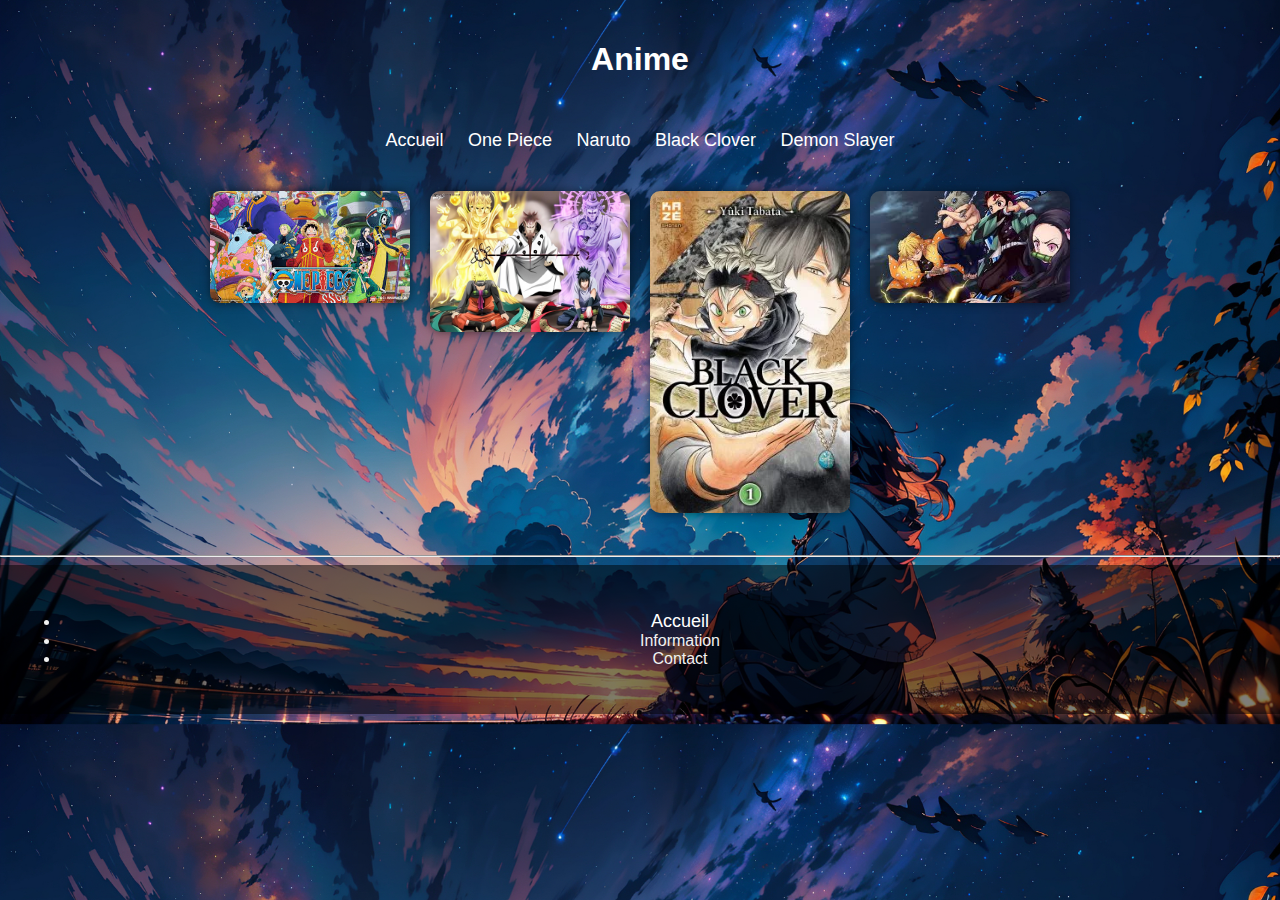
<file: Fansite/index.html>
<!DOCTYPE html>
<html lang="fr">
<head>
    <meta charset="UTF-8">
    <meta name="viewport" content="width=device-width, initial-scale=1.0">
    <link rel="stylesheet" href="style.css">
    <title>Anime</title>
    <style>
        body {
            font-family: Arial, sans-serif;
            margin: 0;
            padding: 0;
            margin: 0;
            padding: 0;
            font-family: Arial, sans-serif;
            background-image: url('images/anime-1952x1120.jpg') ;  
            background-size: cover;
            background-position: center;
            color: white;
        }
        header {
            /*background-color: #333;*/
            color: #fff;
            text-align: center;
            padding: 20px 0;
        }
        nav {
            /*background-color: #444;*/
            text-align: center;
            padding: 10px 0;
        }
        nav a {
            color: #fff;
            text-decoration: none;
            margin: 0 10px;
            font-size: 18px;
        }
        .anime-list {
            display: flex;
            justify-content: center;
            flex-wrap: wrap;
            padding: 20px;
        }
        .anime-list img {
            width: 200px;
            margin: 10px;
            border-radius: 10px;
            box-shadow: 0 0 10px rgba(0, 0, 0, 0.5);
        }
    </style>
</head>
<body>
    <header>
        <h1>Anime</h1>
    </header>
    <nav >
        <div>
            <a href="index.html">Accueil</a>
            <a href="one-piece.html">One Piece</a>
            <a href="naruto.html">Naruto</a>
            <a href="black-clover.html">Black Clover</a>
            
            <a href="demon-slayer.html">Demon Slayer</a>
            <!-- <a href="jujutsu-kaisen.html">Jujutsu Kaisen</a> -->
        </div>
    </nav>
    <div class="anime-list">
        <a href="one-piece.html"><img src="images/one-piece-2024.jpeg" alt="One Piece"></a>
        <a href="naruto.html"><img src="images/narutou-background.jpeg" alt="Naruto"</a>
        <a href="black-clover.html"><img src="images/black_clover_4742.webp" alt="Black Clover" ></a>
        
        <a href="demon-slayer.html"><img src="images/demon-slayer-grop.jpeg" alt="Demon Slayer" ></a>
        <!-- <a href="jujutsu-kaisen.html"><img src="images/grop-jujutsu-kaisen.jpeg" alt="Jujutsu Kaisen"></a> -->
    </div>
    <hr>
    <div class="Fansite">
        <footer>
            <nav>
                <ul>
                    <li>
                        <a href="index.html">
                            Accueil
                        </a>
                    </li>
                    <li>
                        Information
                    </li>
                    <li>
                        Contact
                    </li>
                </ul>
            </nav>
        </footer>
    </div>
</body>
</html>
</file>
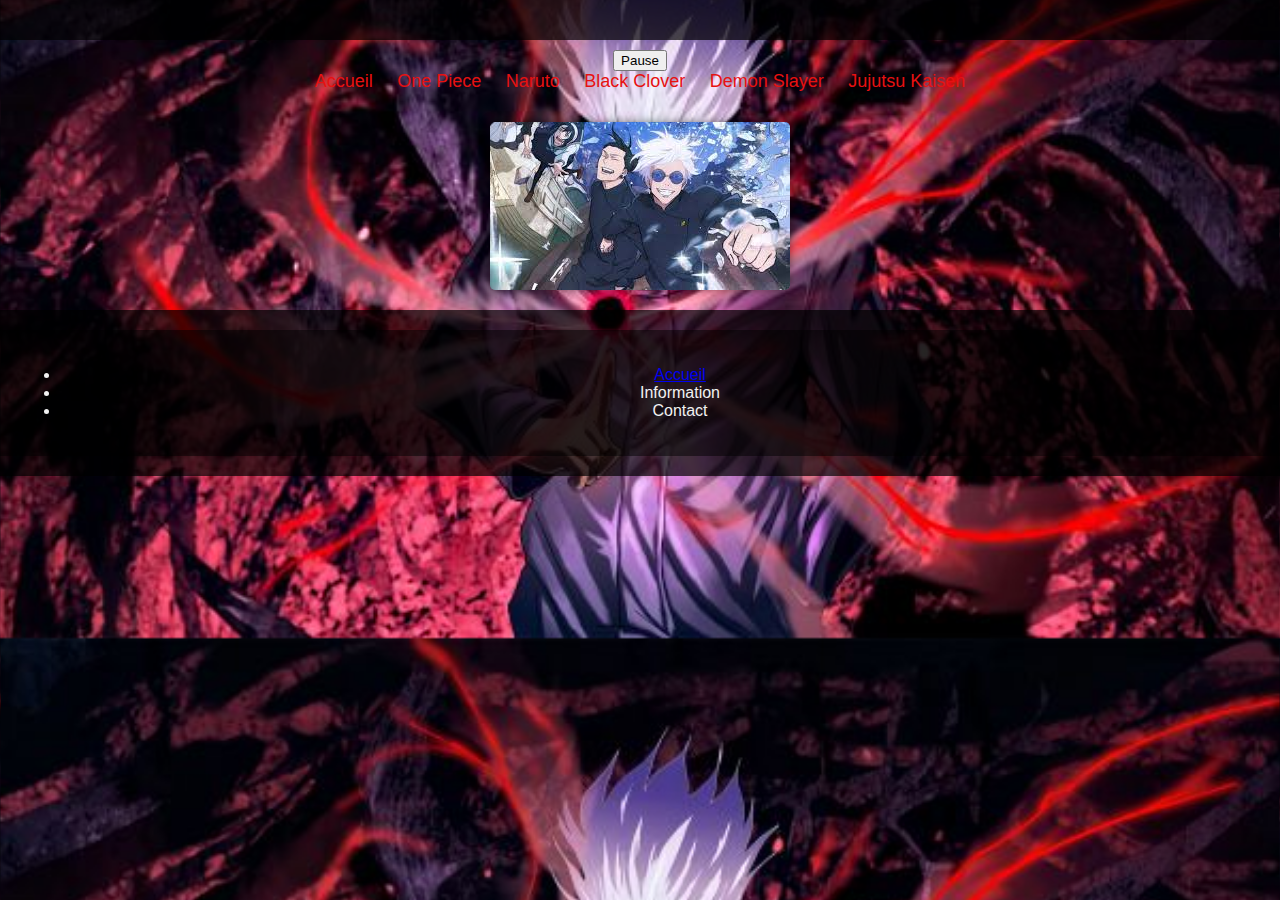
<file: Fansite/Jujutsu-Kaisen.html>
<!DOCTYPE html>
<html lang="en">
<head>
    <meta charset="UTF-8">
    <meta name="viewport" content="width=device-width, initial-scale=1.0">
    <link rel="stylesheet" href="style.css">
    <title>Jujutsu Kaisen</title>


    <style>
        body {
            font-family: Arial, sans-serif;
            margin: 0;
            padding: 0;
            background-image: url('images/jujitsu-qaisten.jpg');
            background-size: cover;
            background-position: center;
            color: #fff;
        }
        header {
            background-color: rgba(0, 0, 0, 0.7);
            text-align: center;
            padding: 20px 0;
        }
        h1 {
            margin: 0;
        }
        .container {
            max-width: 800px;
            margin: 20px auto;
            padding: 20px;
            background-color: rgba(0, 0, 0, 0.7);
            border-radius: 10px;
        }
        p {
            line-height: 1.6;
        }
        img {
            max-width: 100%;
            height: auto;
            display: block;
            margin: 20px auto;
            border-radius: 5px;
            box-shadow: 0 0 10px rgba(0, 0, 0, 0.5);
        }
        .Fansite
        {
            background-color: rgba(0, 0, 0, 0.7);
            text-align: center;
            padding: 20px 0;
            
        }

    </style>
    <!-- <style>

        body{
           
            margin: 0;
            padding: 0;
            font-family: Arial, sans-serif;
            background-image: url('images/Luffy-Kaido.mp4') ;  
            background-size: cover;
            background-position: center;
            color: white;
            
        }

        #myVideo {
            position: fixed;
            right: 0;
            bottom: 0;
            min-width: 100%; 
            min-height: 100%;
        }
        
        #myBtn {
            width: 200px;
            font-size: 18px;
            padding: 10px;
            border: none;
            background: #000;
            color: #fff;
            cursor: pointer;
        }
          
        #myBtn:hover {
            background: #ddd;
            color: black;
        }
        .Fansite
        {
            
        }

    </style> -->
</head>
<body>
        
    <header>
        <!-- <audio  controls autoplay>
            <source src="images/Luffy-Kaido-audio.mp3"  >
            Luffy-Kaido

        </audio> -->
        


    </header>
   
    <nav >



         <!-- <video controls autoplay  loop id="myVideo">
            <source src="images/Luffy-Kaido.mp4" type="video/mp4">
            
        </video>     -->
        <button id="myBtn" onclick="myFunction()">Pause</button>
        <div>
            <a href="index.html">Accueil</a>
            <a href="one-piece.html">One Piece</a>
            <a href="naruto.html">Naruto</a>
            <a href="black-clover.html">Black Clover</a>
            
            <a href="demon-slayer.html">Demon Slayer</a>
            <a href="jujutsu-kaisen.html">Jujutsu Kaisen</a>
        </div>
    </nav>
    <main>
        <img  src="images/jujutsu-kaisen.jpeg" alt="">
    </main>
    <div class="Fansite">
        <footer>
            
            <ul>
                <li>
                    <a href="index.html">
                          Accueil
                    </a>
                </li>
               <li>
                        Information
               </li>
               <li>
                        Contact
               </li>
            </ul>
            
        </footer>
    </div>

    <!-- <script>
        var video = document.getElementById("myVideo");
        var btn = document.getElementById("myBtn");
        
        function myFunction() {
          if (video.paused) {
            video.play();
            btn.innerHTML = "Pause";
          } else {
            video.pause();
            btn.innerHTML = "Play";
          }
        }
    </script>
         -->

</body>
</html>
</file>
<file: Fansite/style.css>
nav {
    /*background-color: #444;*/
    text-align: center;
    padding: 10px 0;
}
nav a {
    color: #e71111;
    text-decoration: none;
    margin: 0 10px;
    font-size: 18px;
    text-align: center;
}
footer{
   
    position:  relative;
    bottom: 0;
    background: rgba(0, 0, 0, 0.5);
    color: #f1f1f1;
    width: 100%;
    padding: 20px;
}
.container {
    max-width: 1200px;
    margin: 0 auto;
    padding: 20px;
    text-align: center;
}
</file>
